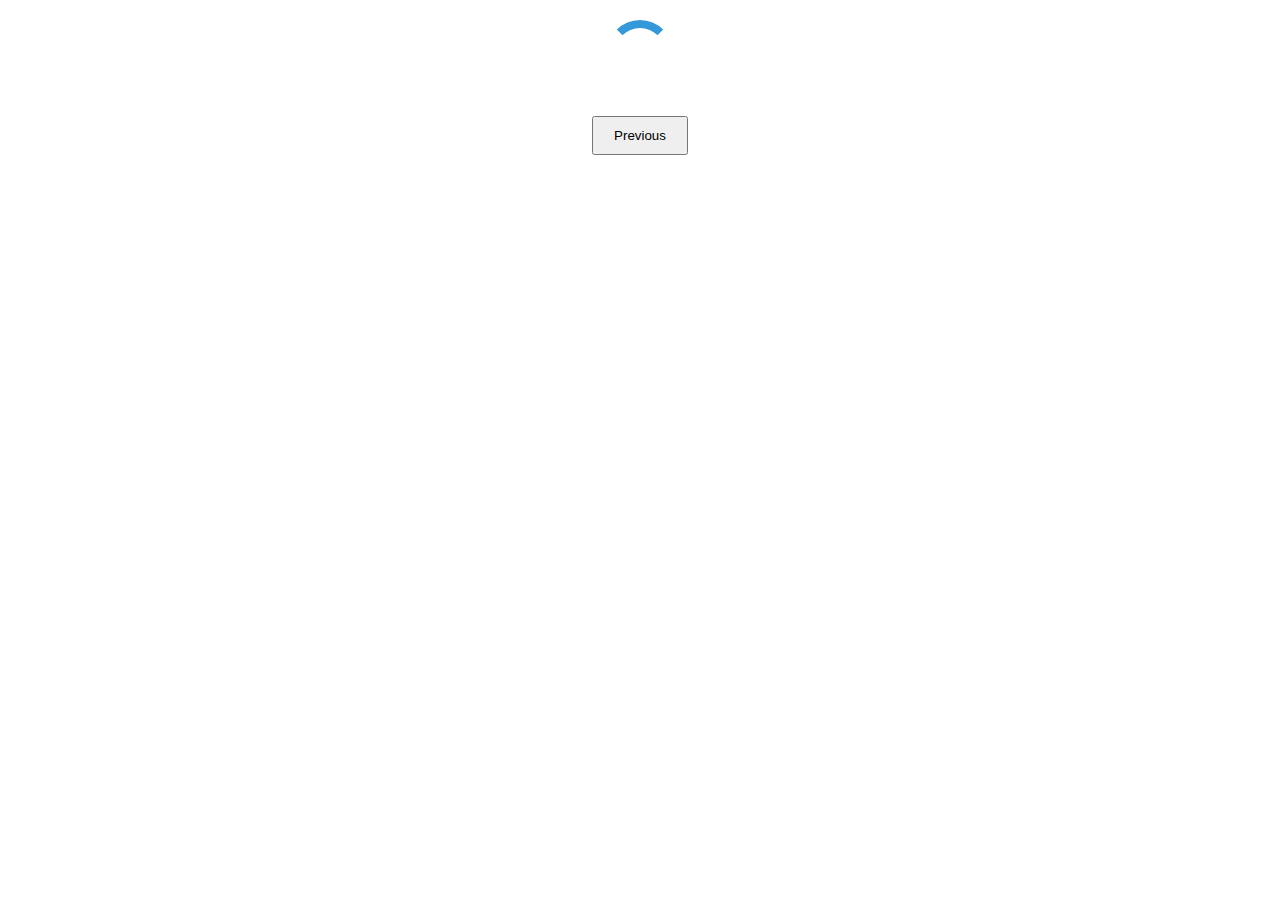
<file: page2.html>
<!DOCTYPE html>
<html>
  <head>
    <meta charset="utf-8" />
    
    <link rel="stylesheet" href="style2.css" />
    <title>Fyle Internship Assessment</title>
   <link rel="icon" href="assets/icon.jpeg" type="image/x-icon">
   <script src="darkmode.js"></script>
 </head>
  <body onload="onload()">
    
    
    <div id="loader" class="loader">
    </div>
    <div id="repositories"></div>
    <div id="pagination" class="pagination">
        <a href="index.html"><button type="button">Previous</button></a>
        
        
        
    </div>
</div>


<script src="darkmode.js"></script>
<script src="https://code.jquery.com/jquery-3.6.4.min.js"></script>
<script src="page2.js"></script>
  </body>
</html>
</file>
<file: style2.css>
.frame {

    display:flex;
    flex-direction: row;
    justify-content: left;
    
  }
  body{
    background-color: var(--primary-color);
  }
  
  
  body:not(.dark-mode){
    --primary-color: #ffffff;
    --secondary-color:#0c0c0c;
    --third-color:#0c228e;
    --fourth-color:#ffffff;
  
  
  }
  .dark-mode{
      --primary-color: #0b0b0bc0;
      --secondary-color:#dadcdcdd;
      --third-color: #76d1f0;
      --fourth-color:#ffffff;
  }
    
  .frame .div {
    color: var(--secondary-color);
    width: 100px;
    height: 100px;
    position:static;
  }
  
  
  .loader {
    border: 8px solid var(--primary-color);
    border-top: 8px solid #3498db;
    border-radius: 50%;
    width: 50px;
    height: 50px;
    animation: spin 1s linear infinite;
    display: none;
    margin: 20px auto;
  }
  
  @keyframes spin {
    0% { transform: rotate(0deg); }
    100% { transform: rotate(360deg); }
  }
  
  .pagination {
    
    margin-top: 30px;
    text-align: center;
  }
  
  button {
    padding: 10px 20px;
    margin: 0 5px;
    cursor: pointer;
    
  }
  
  #repositories {
    color:var(--secondary-color);
    margin-top: 1px;
  }
  
  .repository {
    border: 1px solid var(--primary-color);
    padding: 10px;
    margin-bottom: 10px;
    width: 48%; 
    display: inline-block;
    box-sizing:border-box;
    vertical-align: top;
  }
  
  @media (max-width: 768px) {
    .repository {
        width: 100px; 
        margin-right: 0; 
    }
  }
  
 
  .repository {
    border: 2px solid var(--secondary-color);
    padding: 15px;
    margin-bottom: 15px;
    width: calc(50% - 10px); 
    display: inline-block;
    box-sizing:border-box;
    vertical-align: top;
    margin-right: 10px; 
  }
  
  .column {
    margin-bottom: 10px; 
  }
  
  .topics {
    display: flex;
    flex-wrap: wrap;
  }
  
  .topic-box {
    background-color: #3498db;
    color: #fff;
    padding: 5px 10px;
    margin-right: 5px;
    margin-bottom: 5px;
    border-radius: 5px;
  }
</file>
